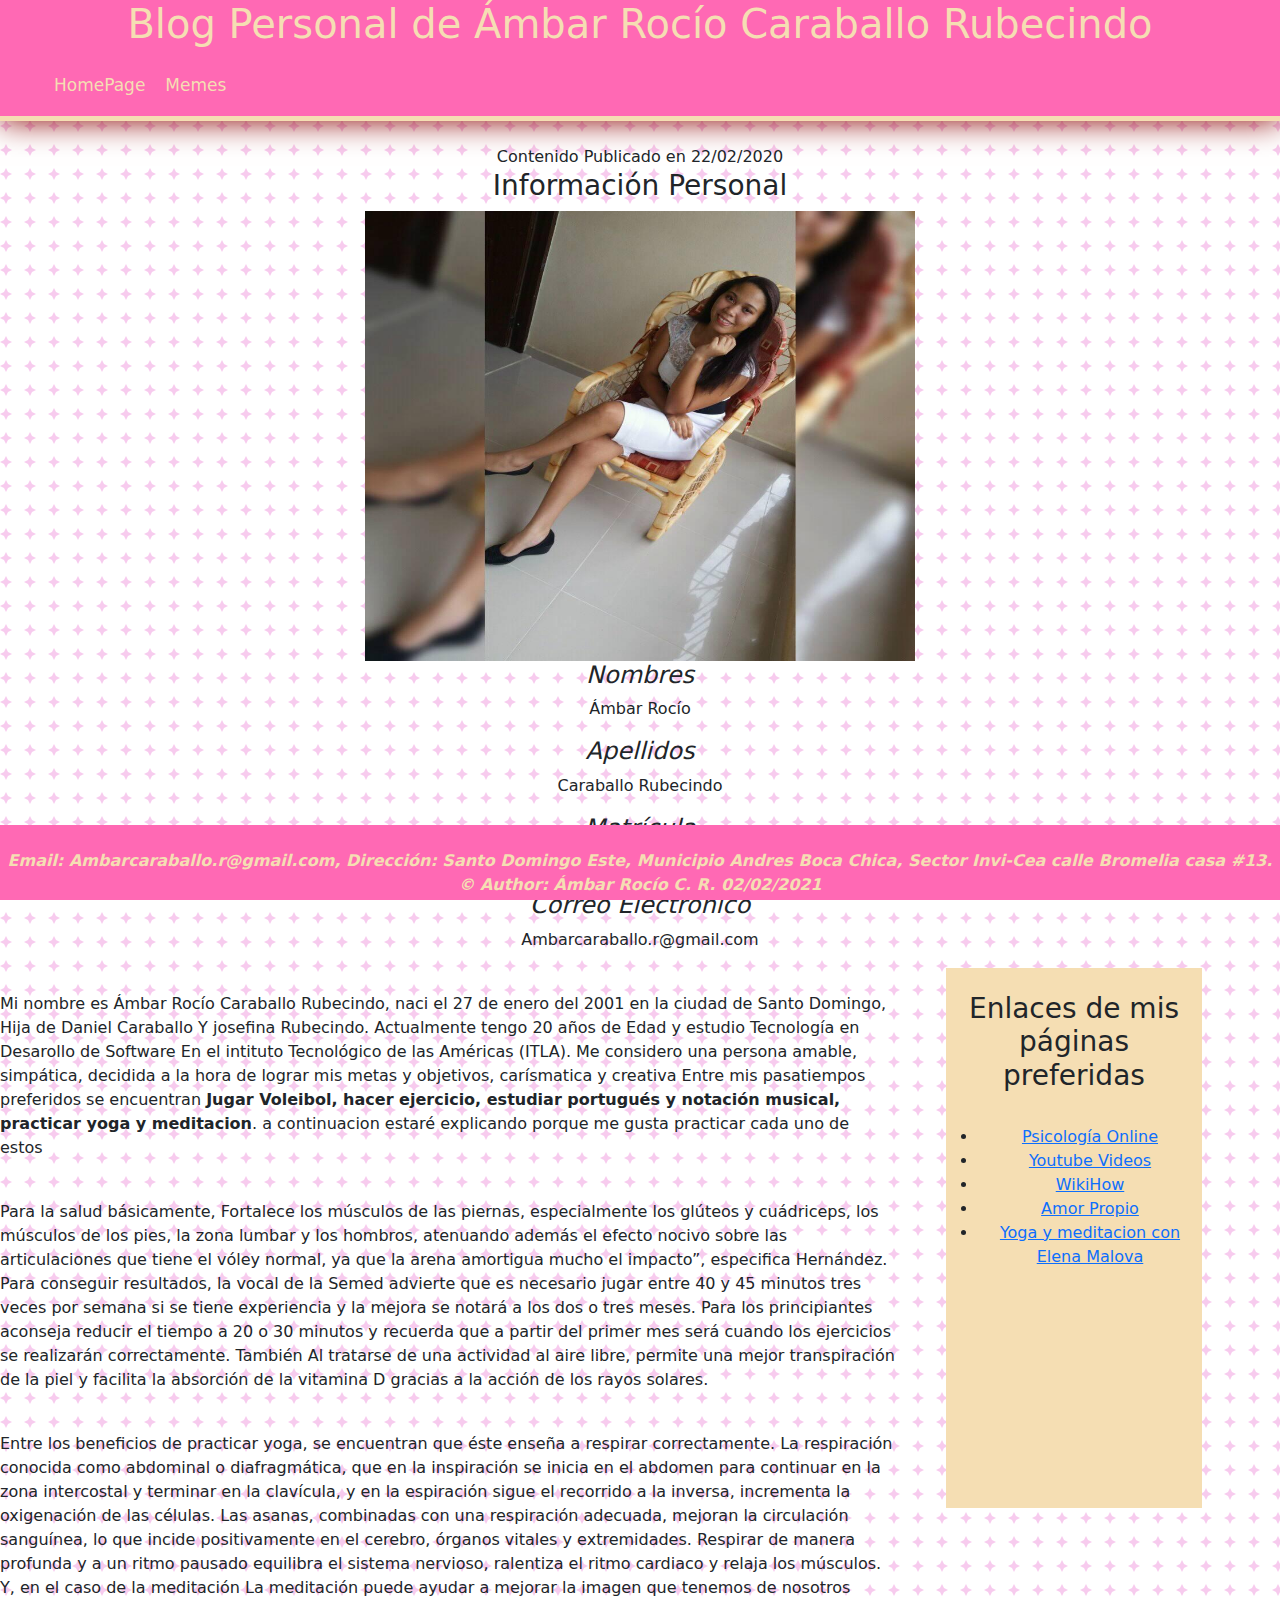
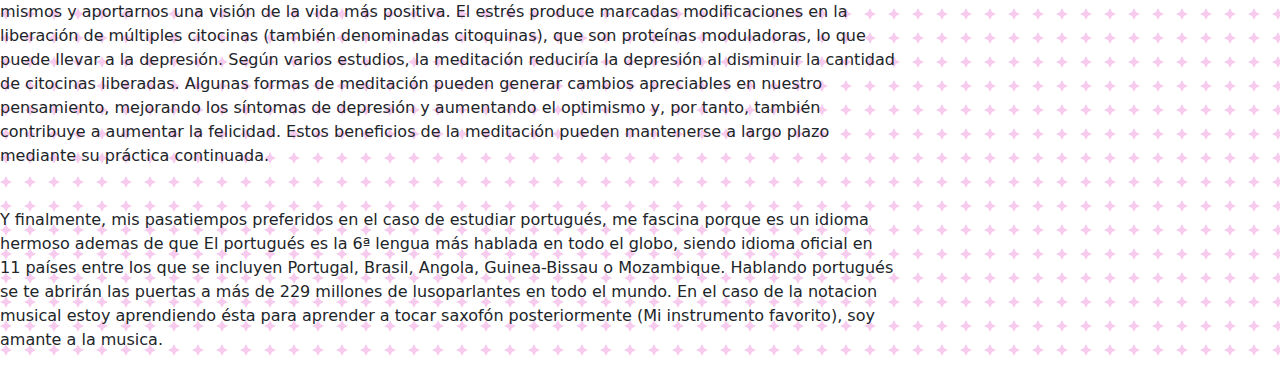
<file: index.html>
<!DOCTYPE html>
<html lang="en">
<head>
    <meta charset="UTF-8">
    <meta name="viewport" content="width=device-width, initial-scale=1.0, user-scalable=no, maximum-scale=1.0, minimum-scale=1.0">
    <meta http-equiv="X-UA-Compatible" content="IE=edge">
    <meta name="author" content="Ámbar Rocío Caraballo">
    <meta name="description" content="Mi Blog personal">
    <meta name="keywords" content="Blog Personal">
    <meta name="viewport" content="width=device-width, initial-scale=1.0">
    <link rel="stylesheet" type="text/css" href="css_style.css">
    <link rel="stylesheet" href="css/bootstrap.min.css">
    
    <!-- CSS only -->
    <link href="https://cdn.jsdelivr.net/npm/bootstrap@5.0.0-beta2/dist/css/bootstrap.min.css" rel="stylesheet" integrity="sha384-BmbxuPwQa2lc/FVzBcNJ7UAyJxM6wuqIj61tLrc4wSX0szH/Ev+nYRRuWlolflfl" crossorigin="anonymous">
    
    <!--USANDO FONT AWESOME-->
    <link rel="stylesheet" href="https://cdnjs.cloudflare.com/ajax/libs/font-awesome/5.13.0/css/all.min.css">

    <!--USANDO FONT OSWALD-->
    <link rel="preconnect" href="https://fonts.gstatic.com">
    <link href="https://fonts.googleapis.com/css2?family=Oswald:wght@300;400&display=swap" rel="stylesheet">

    <title>Mi Blog Personal</title>
    </head>

    <body>
    <header>
    <h1>Blog Personal de Ámbar Rocío Caraballo Rubecindo</h1>
    <div class="container-fluid">
        <nav class="nav-main">
            <div id="menu">
            <ul class="nav-menu">
                <li>
                    <a href="index.html" class="link">HomePage</a>
                </li>
                <li>
                    <a href="memes.html" class="link">Memes</a>
                </li>
            </ul>
            </div>
        </nav>
    </header>
    
    <center>
    <br><time datetime="22/02/2021">Contenido Publicado en 22/02/2020</time>
    <h3>Información Personal</h3>
    <img src="foto.jpg" width="550" height="450"/>

    <h4><i> Nombres </i></h4>
    <p>Ámbar Rocío</p>

    <h4><i> Apellidos </i></h4>
    <p>Caraballo Rubecindo</p>

    <h4><i> Matrícula </i></h4>
    <p>2019-7408</p>

    <h4><i> Correo Electrónico </i></h4>
    <p>Ambarcaraballo.r@gmail.com</p>
    </center>
    <section>
    <br><p>Mi nombre es Ámbar Rocío Caraballo Rubecindo, naci el 27 de enero del 2001 en la ciudad de Santo Domingo, 
       Hija de Daniel Caraballo Y josefina Rubecindo. Actualmente tengo 20 años de Edad y estudio Tecnología en Desarollo de Software
       En el intituto Tecnológico de las Américas (ITLA). Me considero una persona amable, simpática, decidida a la hora de lograr mis metas y objetivos, 
       carísmatica y creativa Entre mis pasatiempos preferidos se encuentran <strong> Jugar Voleibol, hacer ejercicio, estudiar portugués y notación musical, 
       practicar yoga y meditacion</strong>. a continuacion estaré explicando porque me gusta practicar cada uno de estos</p>

    <br><p>Para la salud básicamente, Fortalece los músculos de las piernas, especialmente los glúteos y cuádriceps, los músculos de los pies, 
       la zona lumbar y los hombros, atenuando además el efecto nocivo sobre las articulaciones que tiene el vóley normal, ya que la arena amortigua mucho el impacto”, 
       especifica Hernández. Para conseguir resultados, la vocal de la Semed advierte que es necesario jugar entre 40 y 45 minutos tres veces por semana si se tiene 
       experiencia y la mejora se notará a los dos o tres meses. Para los principiantes aconseja reducir el tiempo a 20 o 30 minutos y recuerda que a partir del primer
       mes será cuando los ejercicios se realizarán correctamente. También Al tratarse de una actividad al aire libre, permite una mejor transpiración de la piel y 
       facilita la absorción de la vitamina D gracias a la acción de los rayos solares.</p>

    <br> <p> Entre los beneficios de practicar yoga, se encuentran que éste enseña a respirar correctamente. La respiración conocida como abdominal o diafragmática, 
        que en la inspiración se inicia en el abdomen para continuar en la zona intercostal y terminar en la clavícula, y en la espiración sigue el recorrido 
        a la inversa, incrementa la oxigenación de las células. Las asanas, combinadas con una respiración adecuada, mejoran la circulación sanguínea, 
        lo que incide positivamente en el cerebro, órganos vitales y extremidades. Respirar de manera profunda y a un ritmo pausado equilibra el sistema 
        nervioso, ralentiza el ritmo cardiaco y relaja los músculos. Y, en el caso de la meditación La meditación puede ayudar a mejorar la imagen que tenemos de 
        nosotros mismos y aportarnos una visión de la vida más positiva. El estrés produce marcadas modificaciones en la liberación de múltiples citocinas 
        (también denominadas citoquinas), que son proteínas moduladoras, lo que puede llevar a la depresión. Según varios estudios, la meditación reduciría la depresión al disminuir la cantidad de citocinas liberadas.
        Algunas formas de meditación pueden generar cambios apreciables en nuestro pensamiento, mejorando los síntomas de depresión y aumentando el 
        optimismo y, por tanto, también contribuye a aumentar la felicidad. Estos beneficios de la meditación pueden mantenerse a largo plazo mediante 
        su práctica continuada. </p>

    <br><p> Y finalmente, mis pasatiempos preferidos en el caso de estudiar portugués, me fascina porque es un idioma hermoso ademas de que 
        El portugués es la 6ª lengua más hablada en todo el globo, siendo idioma oficial en 11 países entre los que se incluyen Portugal, 
        Brasil, Angola, Guinea-Bissau o Mozambique. Hablando portugués se te abrirán las puertas a más de 229 millones de lusoparlantes en todo el mundo.
        En el caso de la notacion musical estoy aprendiendo ésta para aprender a tocar saxofón posteriormente (Mi instrumento favorito), soy amante a la 
        musica. 
    </p>
</section>

    <center>
    <aside class="iz">
        <br><h3>Enlaces de mis páginas preferidas</h3>
        <ul>
            <br><li> <a target="_blank" href="https://www.psicologia-online.com/">Psicología Online</a>
            <br><li> <a target="_blank" href="https://www.youtube.com/">Youtube Videos</a>
            <br><li> <a target="_blank" href="https://es.wikihow.com/Portada">WikiHow</a>
            <br><li> <a target="_blank" href="https://www.blogamorpropio.com/blog">Amor Propio</a>
            <br> <li> <a target="_blank" href="https://emalova.com/">Yoga y meditacion con Elena Malova</a>
        </ul>
    </aside>
    </center>

    <footer>
    <br> <strong>Email: Ambarcaraballo.r@gmail.com, Dirección: Santo Domingo Este, Municipio Andres Boca Chica, Sector Invi-Cea calle Bromelia casa #13.</strong>
    </br> <strong> <i>&copy; Author: Ámbar Rocío C. R.   02/02/2021</i></strong>
    </footer>
</div>
    <script src="https://cdn.jsdelivr.net/npm/@popperjs/core@2.6.0/dist/umd/popper.min.js" integrity="sha384-KsvD1yqQ1/1+IA7gi3P0tyJcT3vR+NdBTt13hSJ2lnve8agRGXTTyNaBYmCR/Nwi" crossorigin="anonymous"></script>
<script src="https://cdn.jsdelivr.net/npm/bootstrap@5.0.0-beta2/dist/js/bootstrap.min.js" integrity="sha384-nsg8ua9HAw1y0W1btsyWgBklPnCUAFLuTMS2G72MMONqmOymq585AcH49TLBQObG" crossorigin="anonymous"></script>
</body>
</html>
</file>
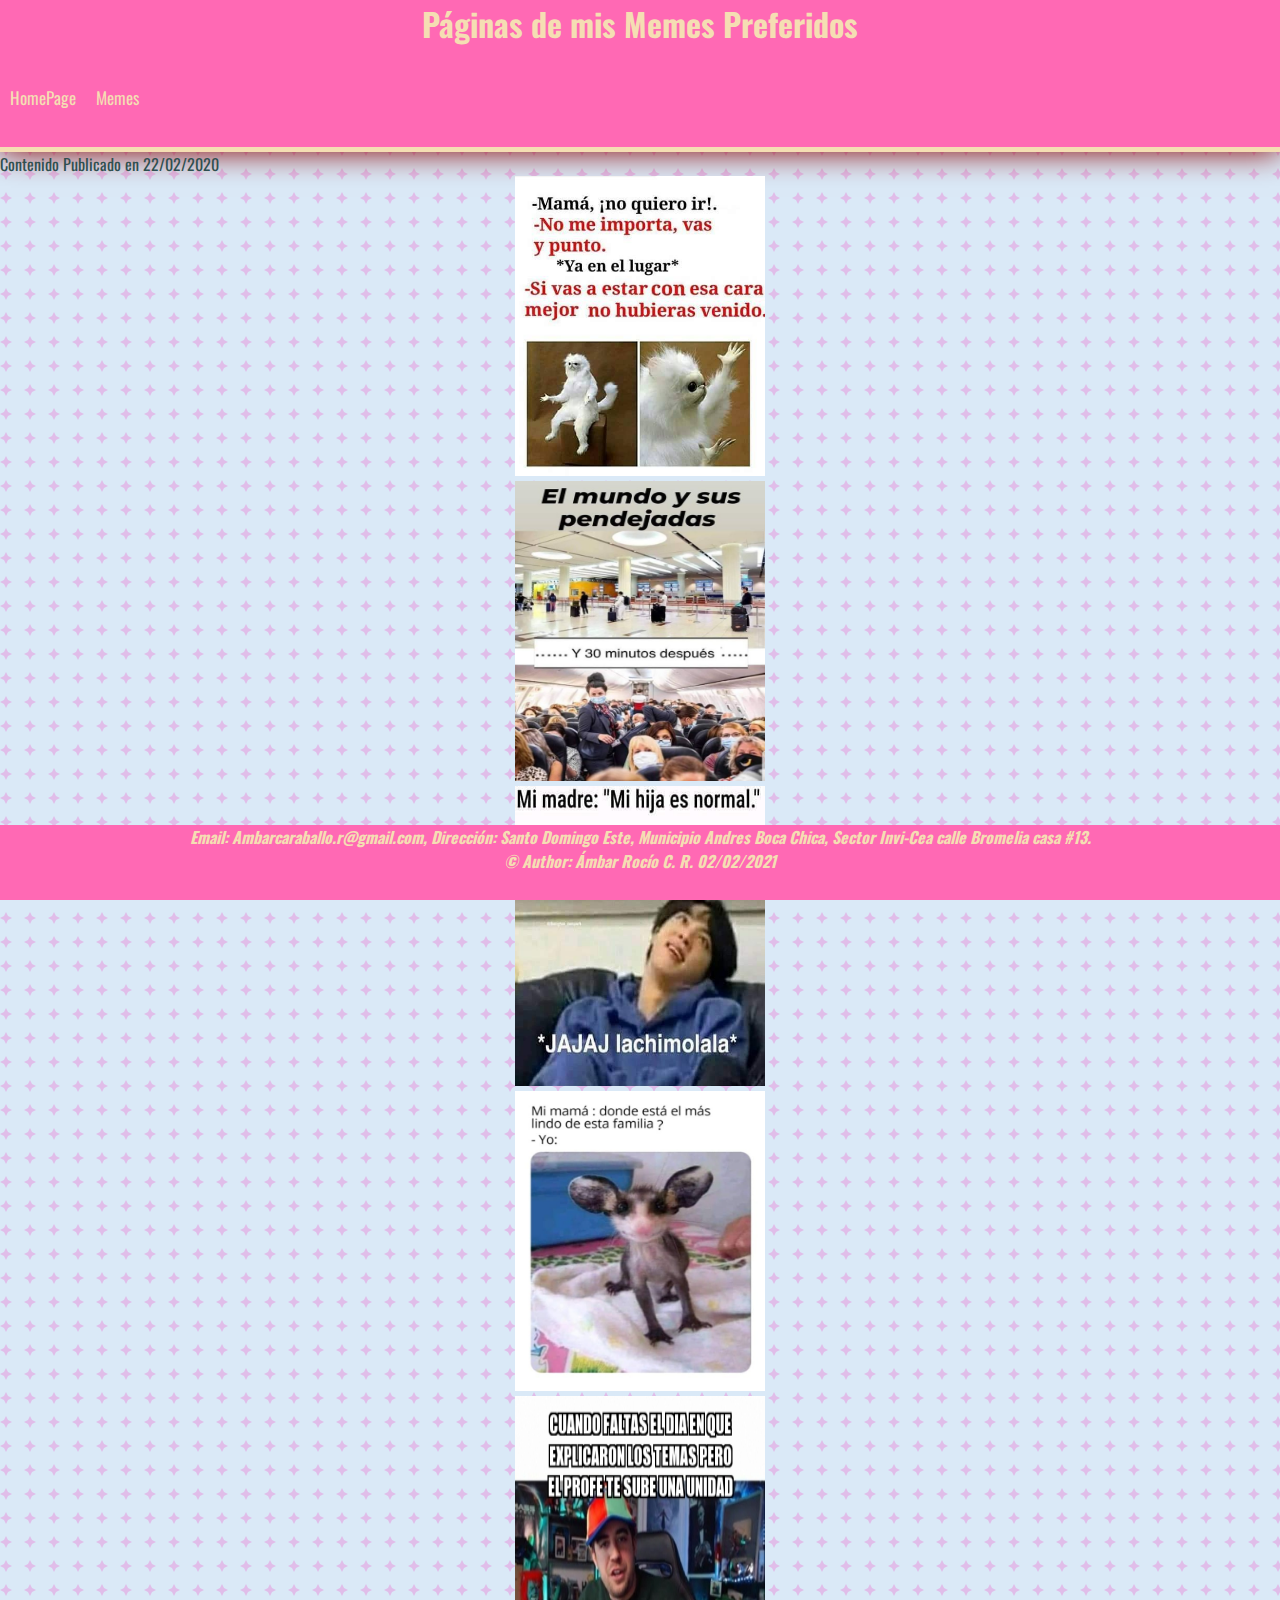
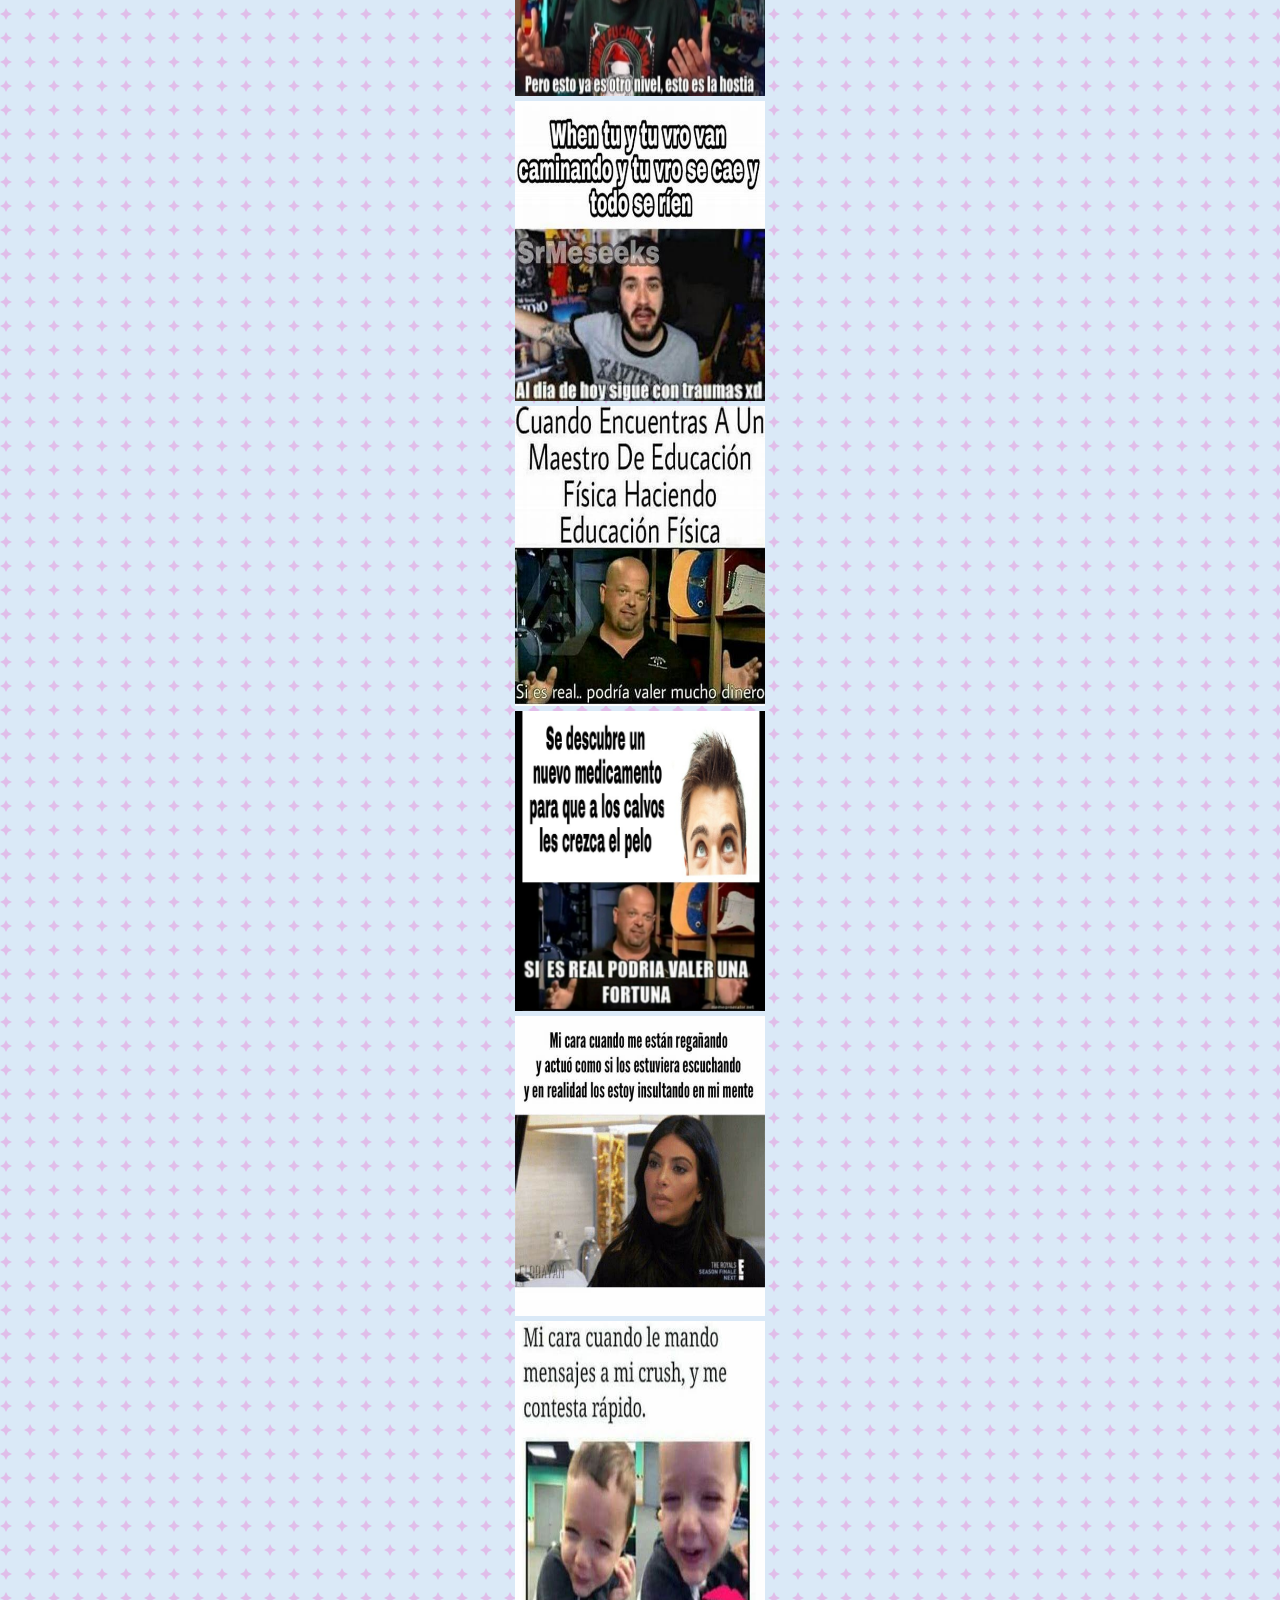
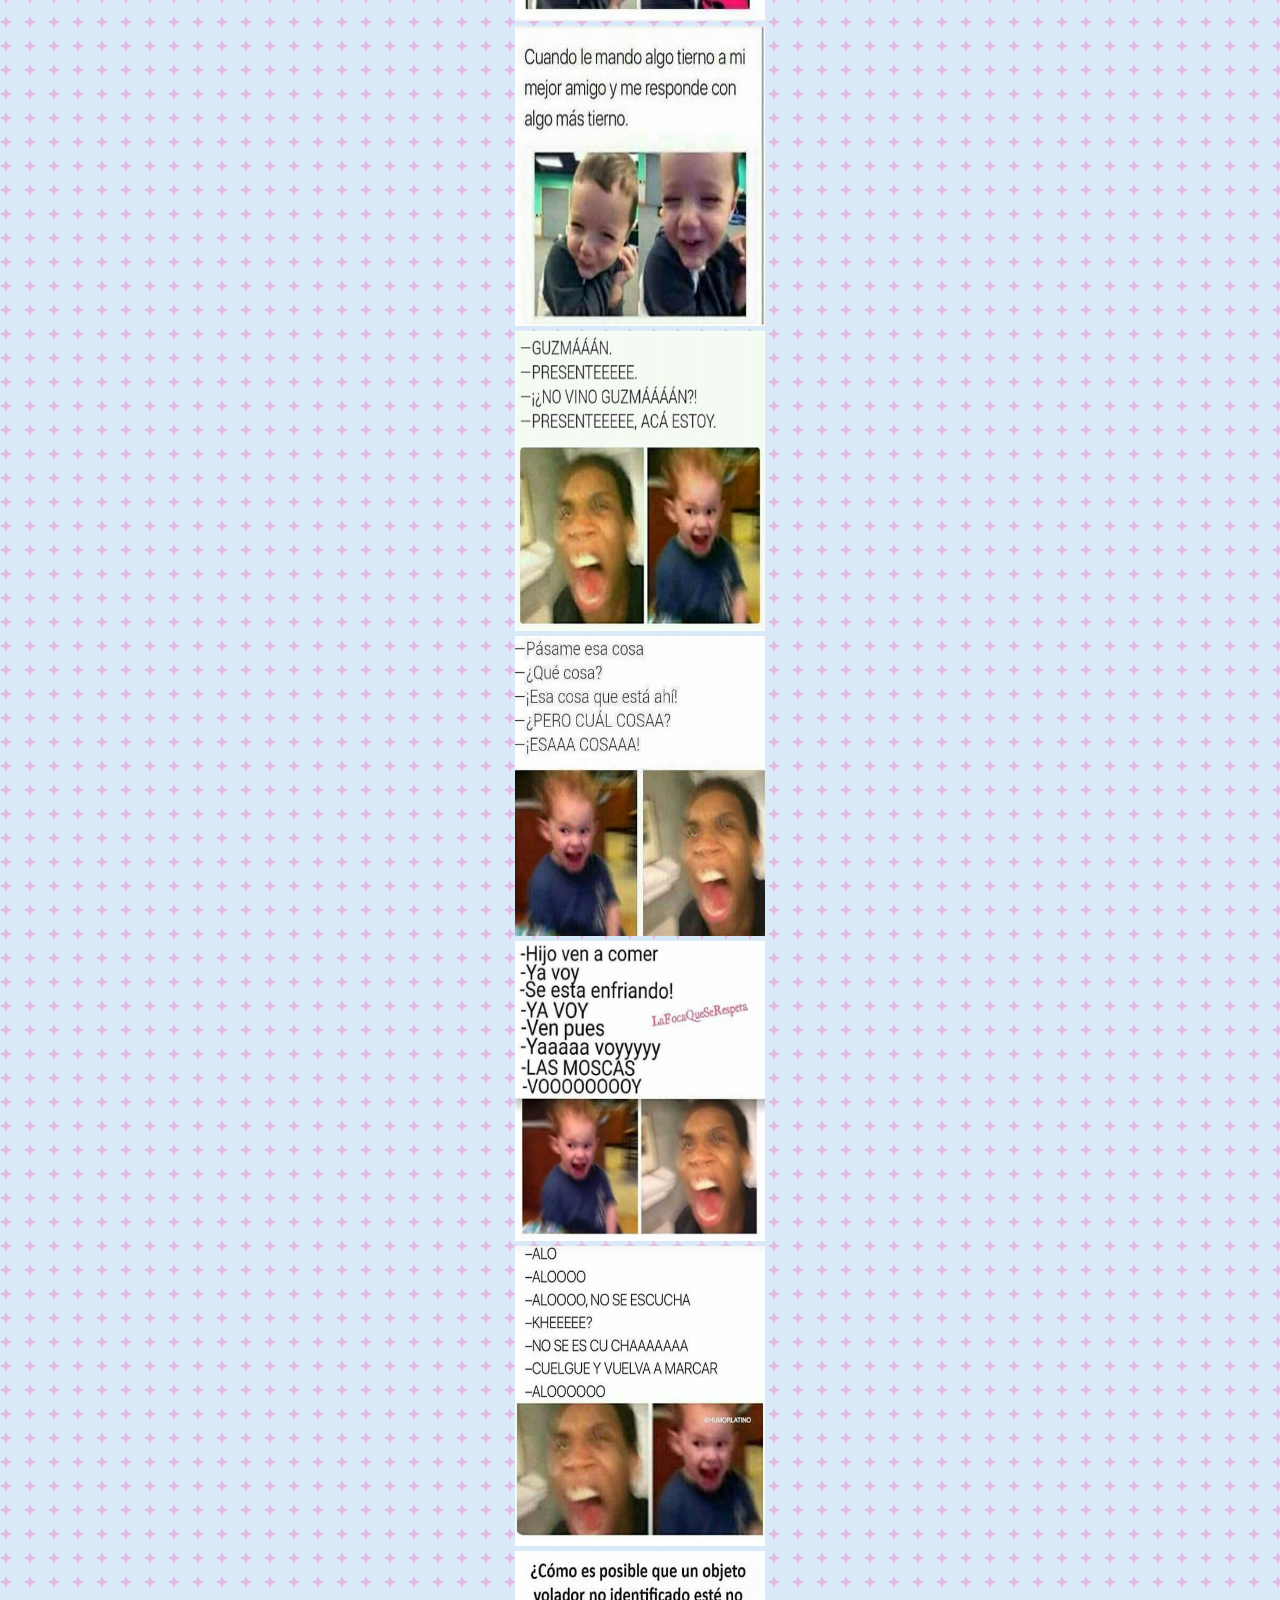
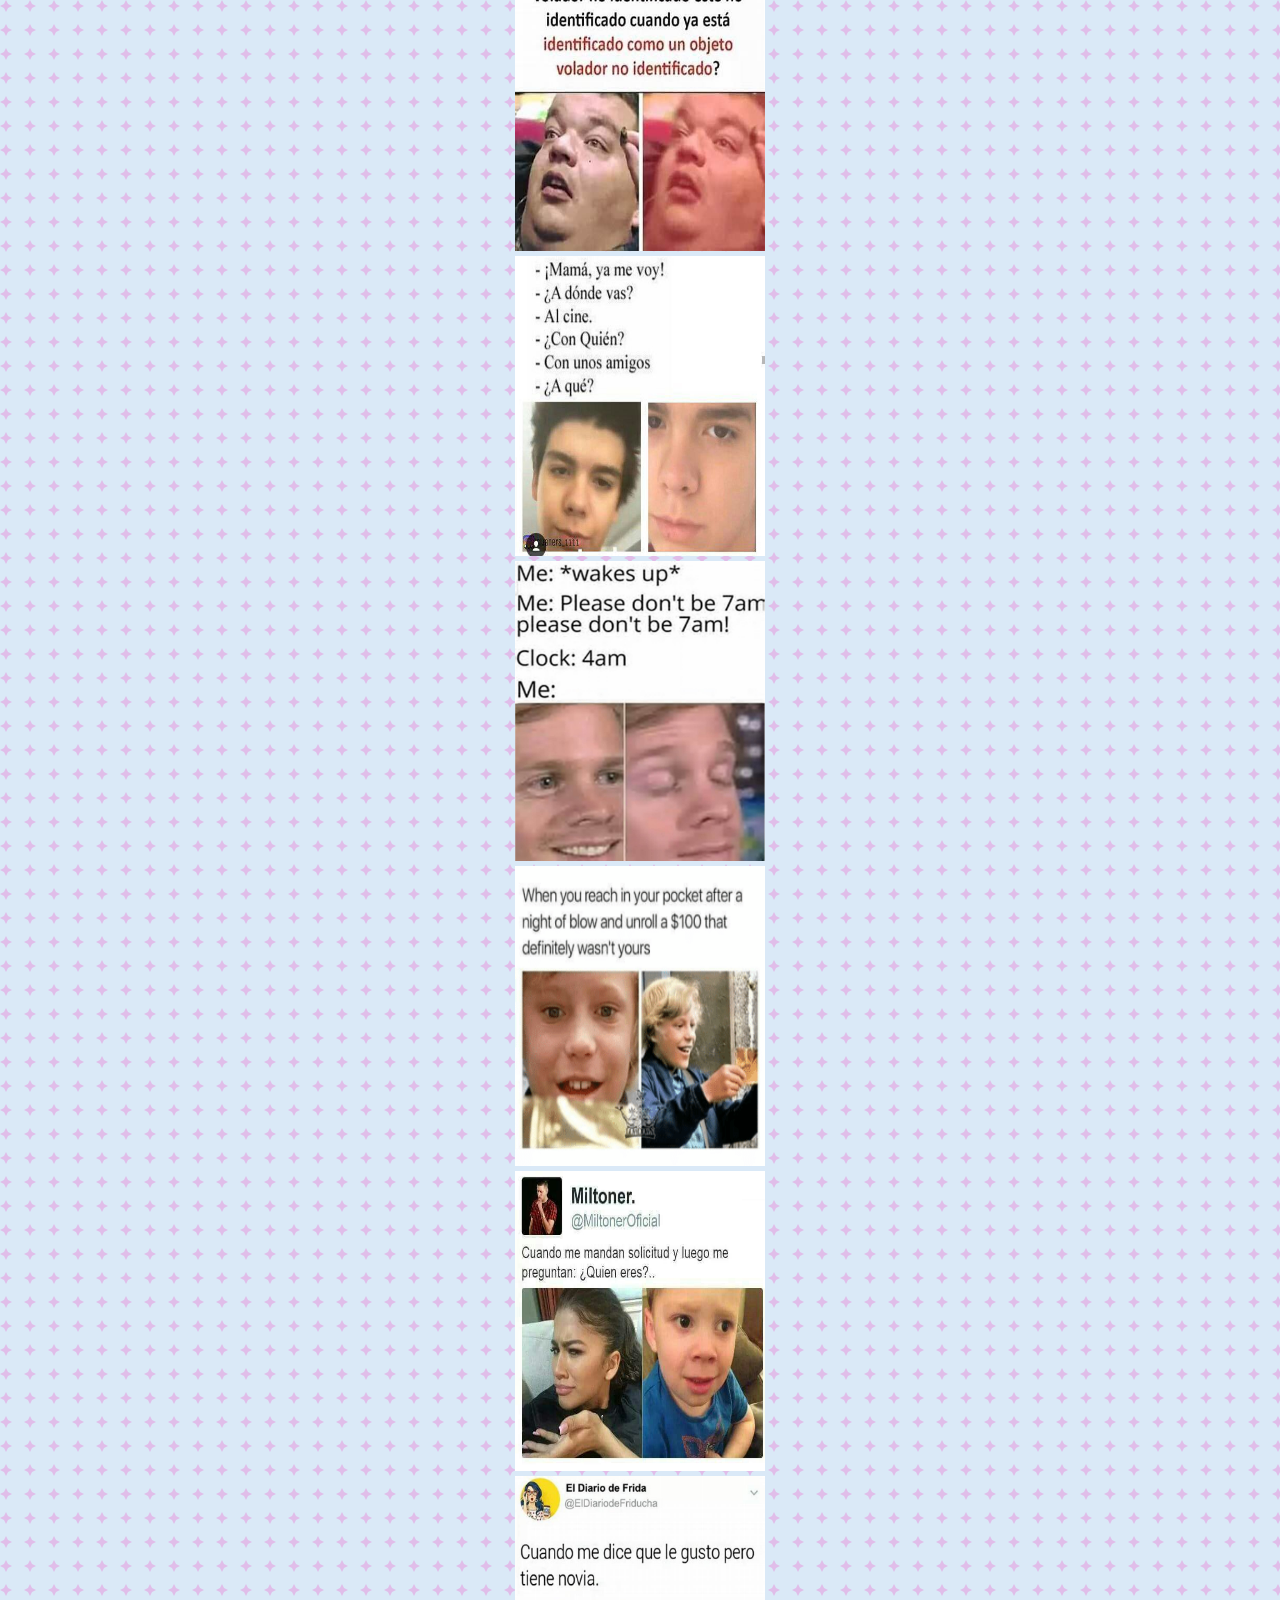
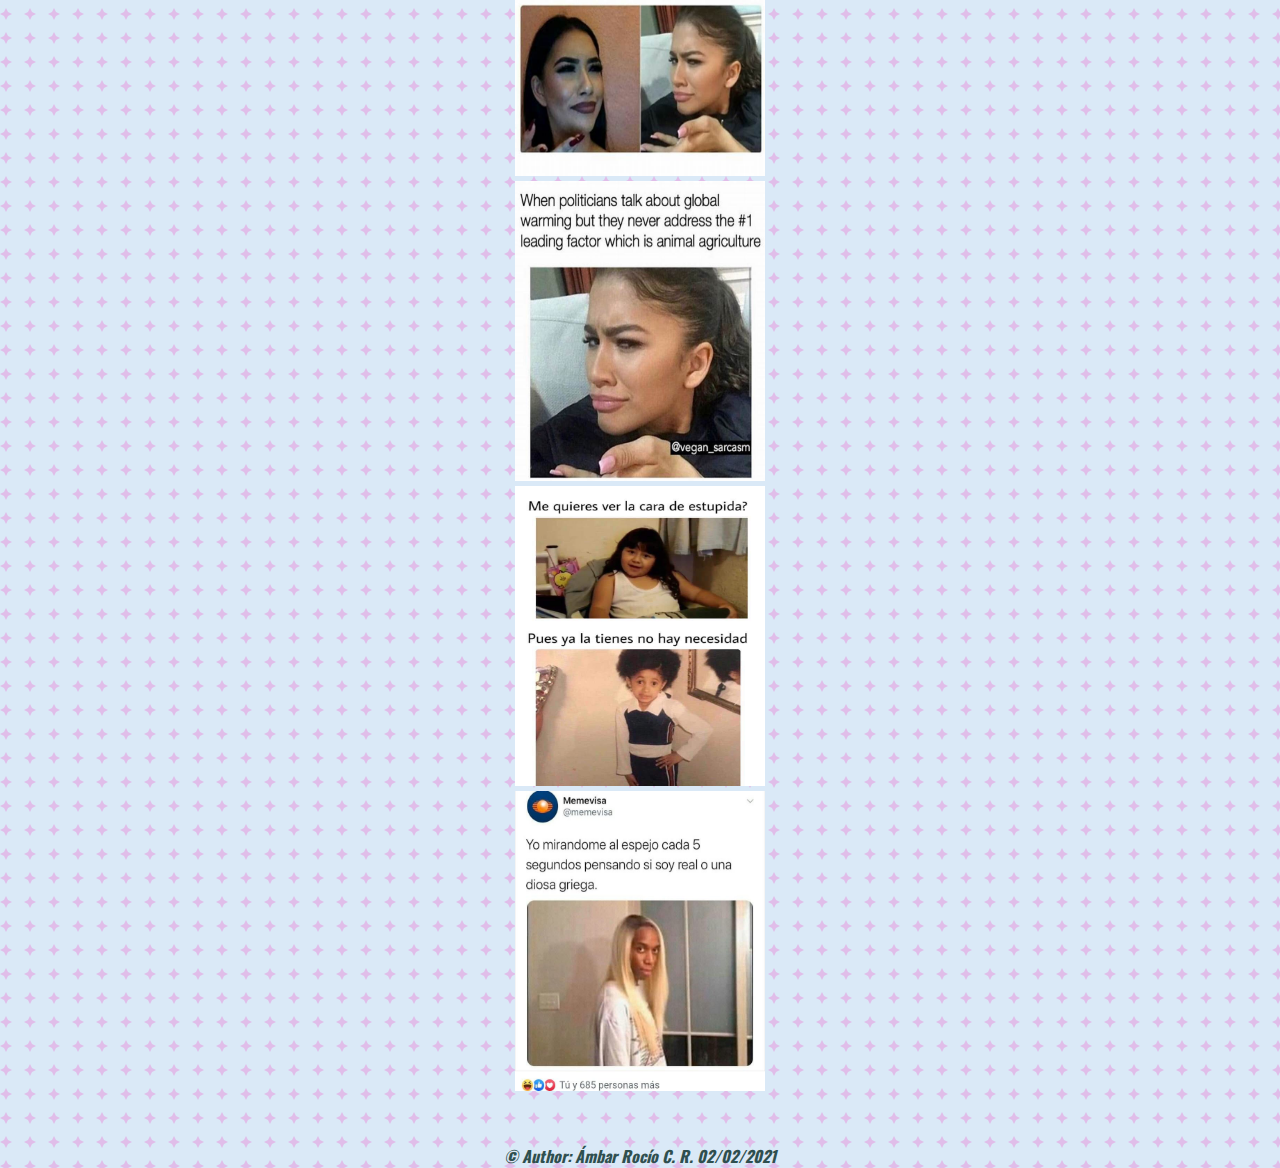
<file: memes.html>
<!DOCTYPE html>
<html lang="en">
<head>
    <meta charset="UTF-8">
    <meta name="author" content="Ámbar Rocío Caraballo">
    <meta name="description" content="memes page">
    <meta name="keywords" content="memes">
    <meta name="viewport" content="width=device-width, initial-scale=1.0, user-scalable=no, maximum-scale=1.0, minimum-scale=1.0">
    <link rel="stylesheet" type="text/css" href="css_style.css">
    
    <!-- CSS only -->
    <link href="https://cdn.jsdelivr.net/npm/bootstrap@5.0.0-beta2/dist/css/bootstrap.min.css" rel="stylesheet" integrity="sha384-BmbxuPwQa2lc/FVzBcNJ7UAyJxM6wuqIj61tLrc4wSX0szH/Ev+nYRRuWlolflfl" crossorigin="anonymous">

    <!--USANDO FONT AWESOME-->
    <link rel="stylesheet" href="https://cdnjs.cloudflare.com/ajax/libs/font-awesome/5.13.0/css/all.min.css">

    <!--USANDO FONT OSWALD-->
    <link rel="preconnect" href="https://fonts.gstatic.com">
    <link href="https://fonts.googleapis.com/css2?family=Oswald:wght@300;400&display=swap" rel="stylesheet">
    <title>Memes Preferidos</title>
    
        <header>
        <h1>Páginas de mis Memes Preferidos</h1>
        <nav class="nav-main">
        <div id="menu">
            <ul>
                <li><a href="index.html" class="link"> HomePage </a></li>
                <li><a target="_blank" href="memes.html" class="link"> Memes</a></li>
            </ul>
        </div>
        </nav>
        </header>
        <time datetime="02/02/2021">Contenido Publicado en 22/02/2020</time>

        <center>

    <div class="container-fluid">
        <div class="row">
            <div class="col"> <img src="images/meme1.jpg" width="250" height="300"/></div>
                <div class="col"> <img src="images/meme2.jpg" width="250" height="300"/></div>
                    <div class="col"> <img src="images/meme3.jpg" width="250" height="300"/></div>
                        <div class="col"> <img src="images/meme4.jpg" width="250" height="300"/></div>

        </div>
        
    <div class="row">
        <div class="col">  <img src="images/meme5.jpg" width="250" height="300"/></div>
            <div class="col">  <img src="images/meme6.jpg" width="250" height="300"/></div>
                <div class="col">  <img src="images/meme7.jpg" width="250" height="300"/></div>
                    <div class="col">  <img src="images/meme8.jpeg" width="250" height="300"/></div>
         </div>

        <div class="row">
            <div class="col"><img src="images/meme9.jpg" width="250" height="300"/></div>
                <div class="col"><img src="images/meme10.jpg" width="250" height="300"/></div>
                    <div class="col"><img src="images/meme11.jpg" width="250" height="300"/></div>
                        <div class="col"><img src="images/meme12.jpg" width="250" height="300"/></div>
        </div>

        <div class="row">
            <div class="col"><img src="images/meme13.jpg" width="250" height="300"/></div> 
                <div class="col"><img src="images/meme14.jpg" width="250" height="300"/></div>
                    <div class="col"><img src="images/meme15.jpg" width="250" height="300"/></div>
                        <div class="col"><img src="images/meme16.jpg" width="250" height="300"/></div>
        </div>
        
        <div class="row">
            <div class="col"><img src="images/meme17.jpg" width="250" height="300"/></div>
                <div class="col"><img src="images/meme18.jpg" width="250" height="300"/></div>
                    <div class="col"><img src="images/meme19.png" width="250" height="300"/></div>
                        <div class="col"><img src="images/meme20.jpg" width="250" height="300"/></div>
        </div>       

        <div class="row">
            <div class="col"><img src="images/meme21.jpg" width="250" height="300"/></div>
                <div class="col"><img src="images/meme22.jpg" width="250" height="300"/></div> 
                    <div class="col"><img src="images/meme23.jpg" width="250" height="300"/></div> 
                        <div class="col"><img src="images/meme24.jpg" width="250" height="300"/></div> 
        </div>
    </div>
    </br>
        <footer>
            <strong>Email: Ambarcaraballo.r@gmail.com, Dirección: Santo Domingo Este, Municipio Andres Boca Chica, Sector Invi-Cea calle Bromelia casa #13.</strong>
            </br> <strong> <i>&copy; Author: Ámbar Rocío C. R.   02/02/2021</i></strong>
        </footer>
       </br> <strong> <i>&copy; Author: Ámbar Rocío C. R.   02/02/2021</i></strong>
    </center>
        
</head>
<body>
    <script src="https://cdn.jsdelivr.net/npm/@popperjs/core@2.6.0/dist/umd/popper.min.js" integrity="sha384-KsvD1yqQ1/1+IA7gi3P0tyJcT3vR+NdBTt13hSJ2lnve8agRGXTTyNaBYmCR/Nwi" crossorigin="anonymous"></script>
    <script src="https://cdn.jsdelivr.net/npm/bootstrap@5.0.0-beta2/dist/js/bootstrap.min.js" integrity="sha384-nsg8ua9HAw1y0W1btsyWgBklPnCUAFLuTMS2G72MMONqmOymq585AcH49TLBQObG" crossorigin="anonymous"></script>  
</body>
</html>
</file>
<file: css_style.css>
* {
    margin: 0;
    padding: 0;
}

body {
    background-color:rgb(218, 233, 247);
    font-family:'Times New Roman', Times, serif;
    background-image: url("data:image/svg+xml,%3Csvg xmlns='http://www.w3.org/2000/svg' width='24' height='24' viewBox='0 0 24 24'%3E%3Cg fill='%23e872d0' fill-opacity='0.37'%3E%3Cpolygon fill-rule='evenodd' points='8 4 12 6 8 8 6 12 4 8 0 6 4 4 6 0 8 4'/%3E%3C/g%3E%3C/svg%3E");
    font-size: 16px;
    font-family: 'Oswald', sans-serif;
    color: darkslategray
}
header{
    background:hotpink;
    color: wheat;
    width: 100%;
    height: 100%;
    box-shadow: 0px 0px 30px  darkred;
    text-align: center;
    margin: 0px;
    border-bottom-style: solid;
    border-bottom-color: wheat;
    border-bottom-width: 5px;
}

.nav-main{
    font-size: 17px;
    display: flex;
    color: wheat;
    justify-content:space-between;
    align-items: center;
    height: 60px;
    padding: 20px 0px;
}

.nav-main ul li{
    float: left;
    padding: 10px;
    list-style: none;
    color: #fff;
    text-decoration: none;
    }

.iz{
    float: left;
    width: 20%;
    background-color: wheat;
    min-height: 500px;
}

nav {
    color: wheat;
}

#menu ul li .link{
    list-style: none;
    color:  wheat;
    text-decoration: none;
}

#menu ul li .link:hover{
    background: gray;
    border-radius: 5px, 5px, 0px, 0px;
}

section{
float: left;
width: 70%;
}

aside{
    float: right;
    width: 400px;
    height: 540px;
    margin-left: 50px;
    background-color: wheat;
}

footer{
    background-color:hotpink;
    color: wheat;
	position: fixed;
	width: 100%;
	height: 75px;
	bottom: 0;
	font-style: italic;
    bottom: 0;
    text-align: center;
}
</file>
